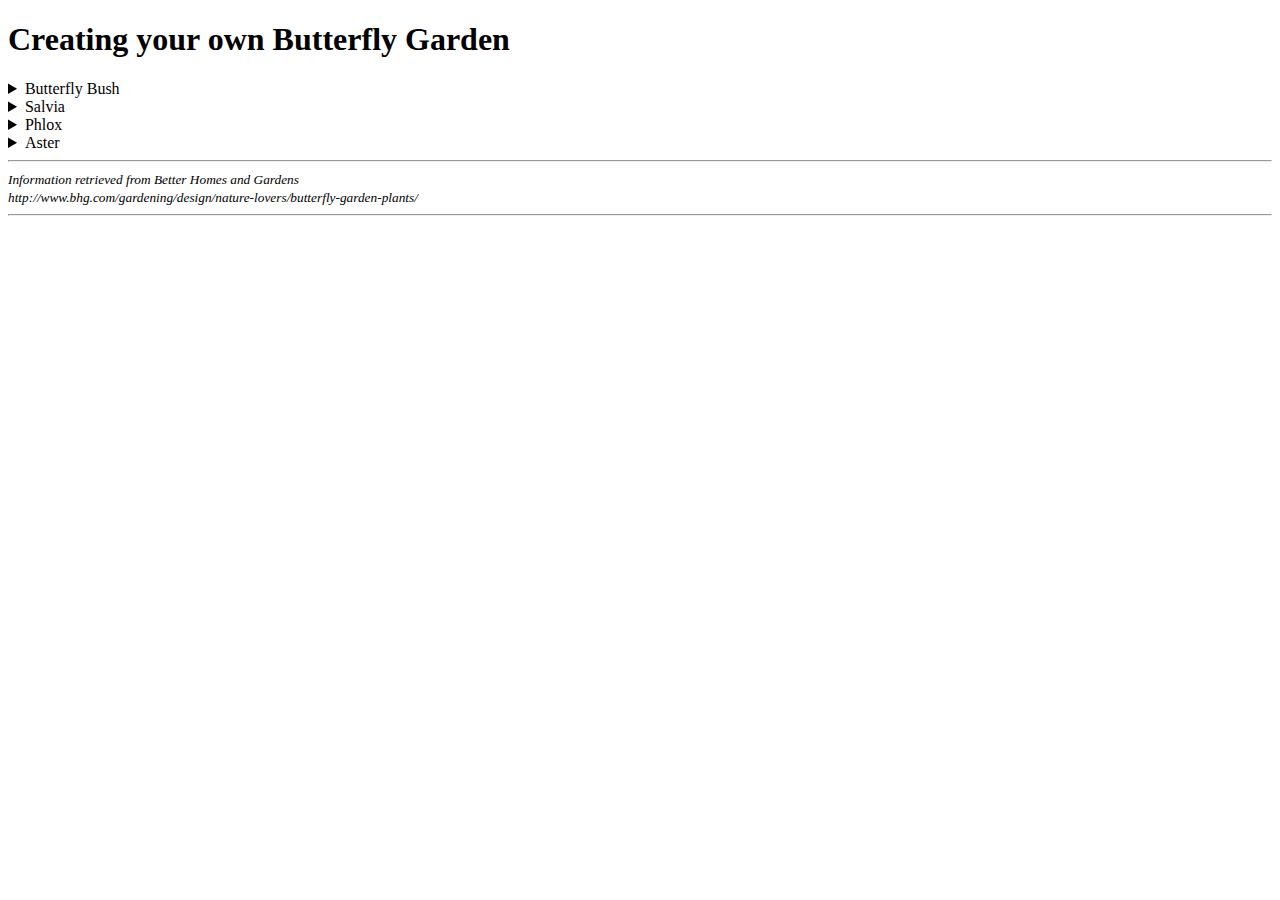
<file: finalproject/links/CreateButterflygarden.html>
﻿<!DOCTYPE html>
<html lang="en">
	<head>
		<meta charset=utf-8>
		<title>Creating your own Butterfly Garden</title>
	</head>
	<body>
		<main>
			<article>
				<header>
				<h1>Creating your own Butterfly Garden</h1>
				</header>

			<section>
				<details>
					<summary>Butterfly Bush</summary>
		<p>A butterfly bush is a shrub that's typically covered in 
		butterflies all summer long. It is an easy-care shrub that features fragrant flowers in 
		shades of blue, purple, and white. </p>
		<p>If your butterfly bush starts to get big, prune it back in winter or early spring.
		You can cut it almost all the way down to the ground.</p>
					<aside>
						<p>
				<strong>Name:</strong> Buddleia selections<br>
				<strong>Growing conditions:</strong> Full sun and moist, well-drained soil<br>
				<strong>Size:</strong>Up to 10 feet tall and 15 feet wide, depending on type<br>
				<strong>Zones:</strong> 5-9, depending on type<br>
				<strong>Grow it with: </strong>Mexican sunflower; this annual's bold orange 
				flowers look great against just about any butterfly bush.
						</p>
					</aside>
				</details>
			</section>

			<section>
				<details>
					<summary>Salvia</summary>
		<p>There's a salvia for every garden: some are tall, others are short. Some have blue 
		or purple blooms, and others have red, orange, or pink flowers.</p>
		<p>While you might have trouble picking a salvia, the butterflies won't -- they'll reliably 
		flock to it every summer.</p>
					<aside>
						<p>
				<strong>Name:</strong> Salvia 'May Night'<br>
				<strong>Growing Conditions:</strong> Full sun and well-drained soil <br>
				<strong>Size: </strong>Up to 3 feet tall and 1 foot wide <br>
				<strong>Zones:</strong> 4-9 Grow it with: Coreopsis for a long-blooming, no-fail blue-and-yellow combination.
			           </p>
				     </aside>	
				</details>
			</section>	

			<section>
				<details>
					<summary>Phlox</summary>
		<p>Phlox bears beautiful clusters of red, pink, lavender, salmon, or white 
		blooms throughout the summer. Their lovely scent delights our noses as much 
		as their nectar delights hungry butterflies.</p>
		<p>Phlox can be troubled by a disease called powdery mildew. Look for 
		disease-resistant varieties.</p>
					<aside>
						<p>
				<strong>Name:</strong> Phlox paniculata<br>
				<strong>Growing Conditions:</strong> Full sun and well-drained soil<br>
				<strong>Size:</strong> Up to 4 feet tall and 1 foot wide<br>
				<strong>Zones:</strong> 4-8<br>
				<strong>Grow it with:</strong>Purple coneflower -- the two plants thrive in the same growing conditions 
						and visually complement each other.
						</p>
					</aside>
				</details>
			</section>

			<section>
				<details>
					<summary>Aster</summary>
		<p>A top plant for the fall garden, aster is a heavy bloomer with colorful 
		flowers in shades of blue, purple, pink, red, and white. </p>
		<p>Aster does double duty: The blossoms supply nectar for fall butterflies, and 
		Pearl Crescent caterpillars feed on the plant's leaves.</p>
		<p>Look for newer named varieties of asters; they're often more disease 
		resistant and compact.</p>
					<aside>
 						<p>
				<strong>Name:</strong> Aster selections<br>
				<strong>Growing Conditions:</strong> Full sun and moist, well-drained soil<br>
				<strong>Size:</strong> Up to 5 feet tall and 2 feet wide, depending on type<br>
				<strong>Zones:</strong> 3-8, depending on type<br>
				<strong>Grow it with:</strong> Bloody geranium -- this spring- and summer-blooming perennial develops 
						bright red fall foliage that looks great with colorful aster flowers.
						</p>
					</aside>
				</details>
			</section>

	<footer>
		<hr>
		<cite><small>Information retrieved from Better Homes and Gardens<br>
			http://www.bhg.com/gardening/design/nature-lovers/butterfly-garden-plants/
		</small></cite>
		<hr>
		</footer>	
			</article>
		</main>
	</body>
</html>
</file>
